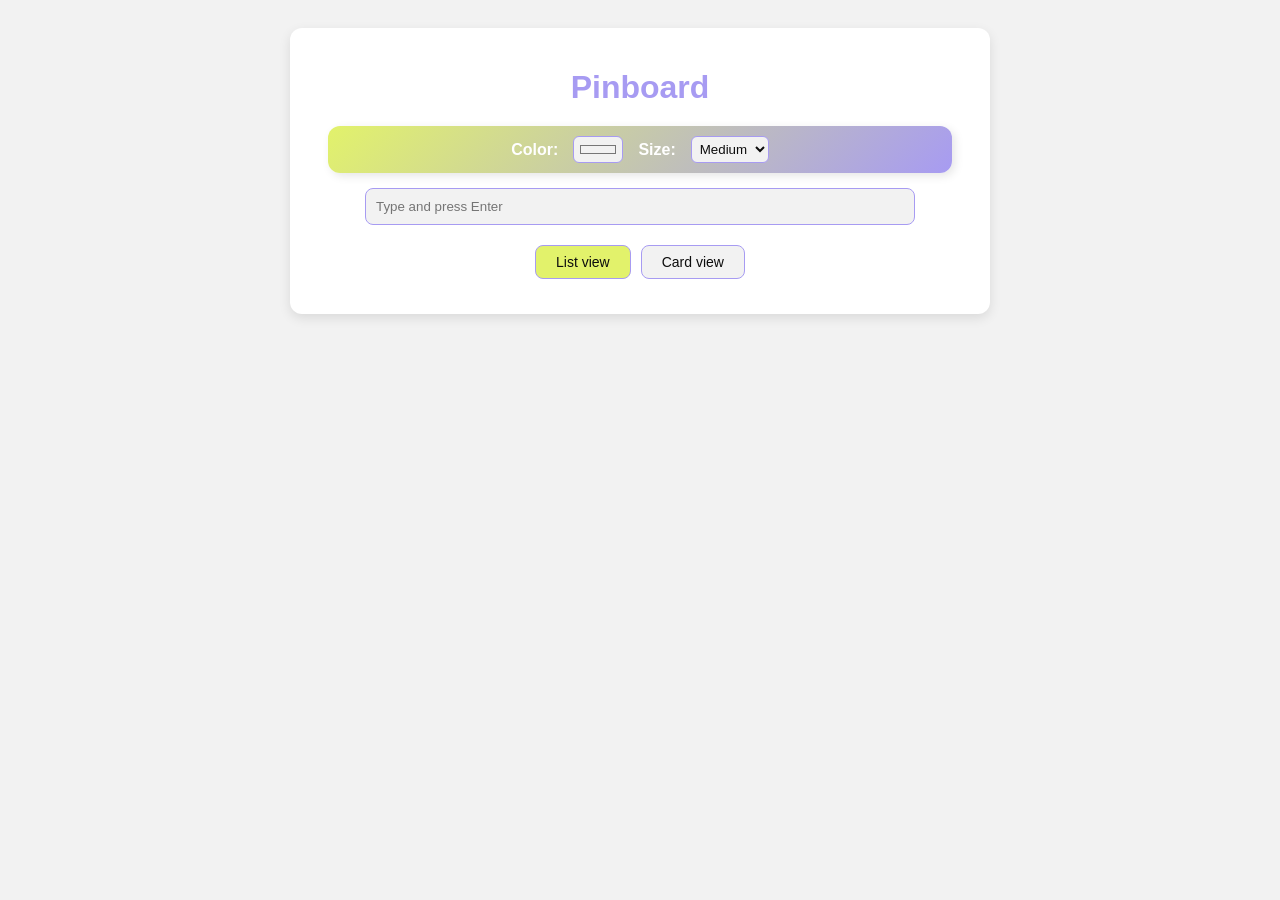
<file: pinboard-project/index.html>
<!DOCTYPE html>
<html lang="en">
<head>
  <meta charset="UTF-8">
  <meta name="viewport" content="width=device-width, initial-scale=1.0">
  <title>Pinboard</title>
  <link rel="stylesheet" href="assets/style.css">
</head>
<body class="list-view">
  <div class="container">
    <h1>Pinboard</h1>

    <div class="controls">
      <label for="colorPicker">Color:</label>
      <input type="color" id="colorPicker" value="#f2f2f2">

      <label for="sizePicker">Size:</label>
      <select id="sizePicker">
        <option value="small">Small</option>
        <option value="medium" selected>Medium</option>
        <option value="large">Large</option>
      </select>
    </div>

    <input id="userInput" type="text" placeholder="Type and press Enter">

    <div class="view-buttons">
      <button id="listViewBtn" class="active">List view</button>
      <button id="cardViewBtn">Card view</button>
    </div>

    <ul id="board" class="board"></ul>
  </div>

  <script src="assets/script.js"></script>
</body>
</html>
</file>
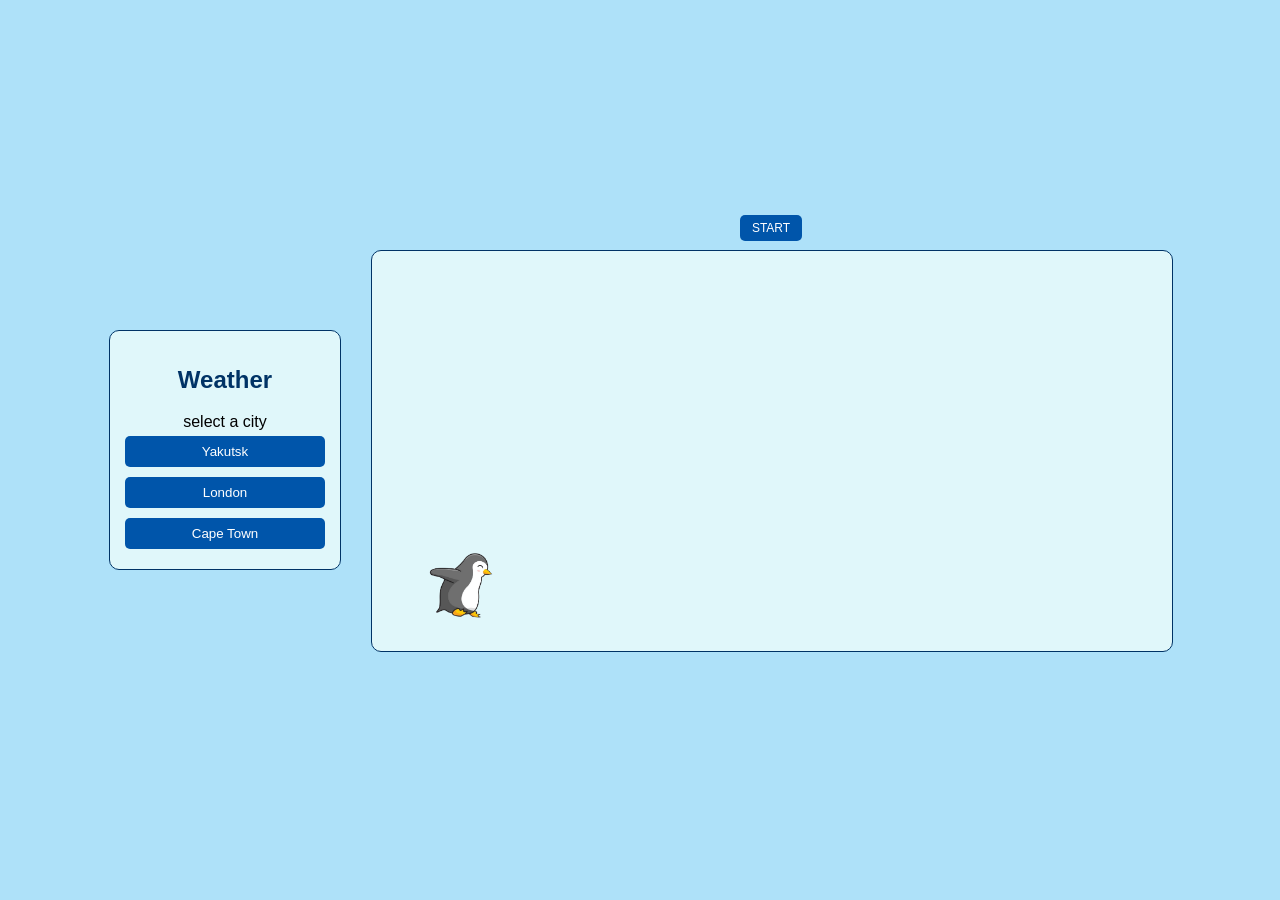
<file: video game - Copia/index.html>
<!DOCTYPE html>
<html lang="it">
<head>
<meta charset="UTF-8">
<meta name="viewport" content="width=device-width, initial-scale=1.0">
<title>Sliding Penguin</title>
<link rel="stylesheet" href="style.css">
</head>
<body>
<div class="layout">

    <div class="weather-box">
        <h2>Weather</h2>
        <div id="weatherInfo">select a city</div>
        <div class="city-buttons">
            <button class="city-btn" data-city="Yakutsk, RU">Yakutsk</button>
            <button class="city-btn" data-city="London, UK">London</button>
           <button class="city-btn" data-city="Cape Town, ZA">Cape Town</button>
        </div>
    </div>

    <div class="game-container">

        <div id="startScreen">
            <button id="startButton">START</button>
        </div>

        <div id="gameOverText" class="hidden">
            <div>GAME OVER</div>
            <button id="restartButton">RESTART</button>
        </div>

        <div class="game">
            <div class="penguin"></div>
        </div>

    </div>

</div>
<script src="script.js"></script>
</body>
</html>
</file>
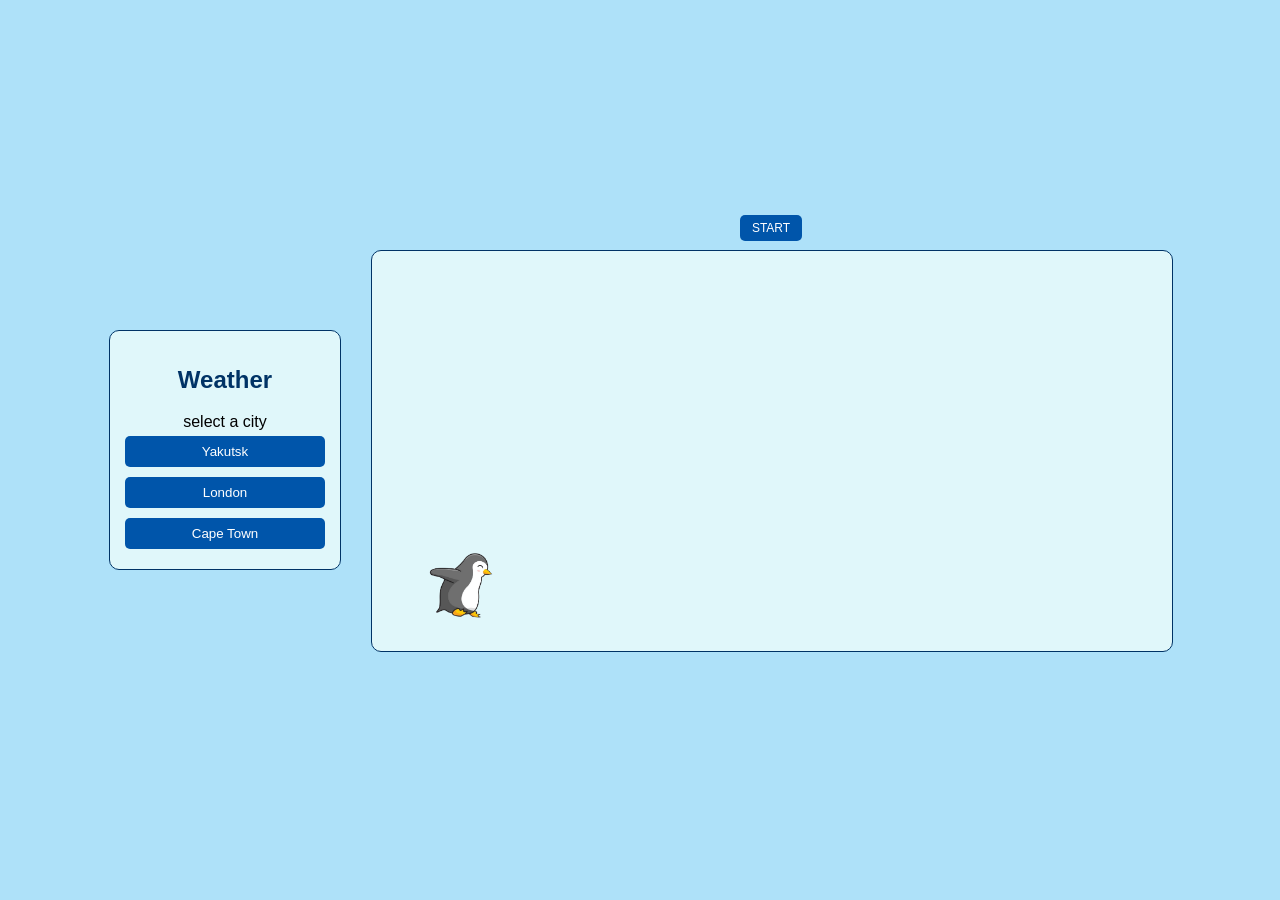
<file: video game/index.html>
<!DOCTYPE html>
<html lang="it">
<head>
<meta charset="UTF-8">
<meta name="viewport" content="width=device-width, initial-scale=1.0">
<title>jumping penguin</title>
<link rel="stylesheet" href="style.css">
</head>
<body>
<div class="layout">

    <div class="weather-box">
        <h2>Weather</h2>
        <div id="weatherInfo">select a city</div>
        <div class="city-buttons">
            <button class="city-btn" data-city="Yakutsk, RU">Yakutsk</button>
            <button class="city-btn" data-city="London, UK">London</button>
           <button class="city-btn" data-city="Cape Town, ZA">Cape Town</button>
        </div>
    </div>

    <div class="game-container">

        <div id="startScreen">
            <button id="startButton">START</button>
        </div>

        <div id="gameOverText" class="hidden">
            <div>GAME OVER</div>
            <button id="restartButton">RESTART</button>
        </div>

        <div class="game">
            <div class="penguin"></div>
        </div>

    </div>

</div>
<script src="script.js"></script>
</body>
</html>
</file>
<file: pinboard-project/assets/style.css>
body {
  background: #f2f2f2;
  color: #0d0d0d;
  font-family: Arial, sans-serif;
  display: flex;
  justify-content: center;
  padding: 20px;
  box-sizing: border-box;
}

.container {
  background: #ffffff;
  border-radius: 12px;
  box-shadow: 0 4px 12px rgba(0,0,0,0.1);
  padding: 20px;
  width: 90%;
  max-width: 700px; 
  box-sizing: border-box;
  overflow: hidden; 
}

h1 {
  text-align: center;
  margin-bottom: 20px;
  color: #a79bf2;
}

input#userInput {
  display: block;
  margin: 0 auto 20px auto;
  width: 80%;
  max-width: 600px;
  padding: 10px;
  border-radius: 8px;
  border: 1px solid #a79bf2;
  background-color: #f2f2f2;
  color: #0d0d0d;
}

.controls {
  display: flex;
  justify-content: center;
  align-items: center;
  gap: 15px;
  margin: 15px auto;
  flex-wrap: wrap;
  width: 90%;
  max-width: 600px;
  background: linear-gradient(135deg, #e2f26b, #a79bf2);
  border-radius: 12px;
  padding: 10px 15px;
  box-shadow: 3px 3px 10px rgba(0,0,0,0.1);
}

.controls label {
  font-size: 16px;
  font-weight: bold;
  color: #ffffff;
}

.controls input[type="color"],
.controls select {
  padding: 4px;
  border-radius: 6px;
  border: 1px solid #a79bf2;
  cursor: pointer;
  background-color: #f2f2f2;
  color: #0d0d0d;
}

.view-buttons {
  display: flex;
  gap: 10px;
  margin: 15px 0;
  justify-content: center;
}

button {
  padding: 8px 20px;
  font-size: 14px;
  cursor: pointer;
  border: 1px solid #a79bf2;
  background: #f2f2f2;
  color: #0d0d0d;
  border-radius: 8px;
  transition: all 0.2s ease;
  display: inline-flex;
  align-items: center;
  justify-content: center;
}

button.active {
  background-color: #e2f26b;
}

button:hover {
  background-color: #a79bf2;
  color: #ffffff;
  transform: scale(1.05);
}

.board {
  display: flex;
  flex-direction: column;
  gap: 10px;
  list-style-type: none;
  padding-left: 0;
  margin: 0;
}

.board li {
  position: relative;
  display: flex;
  justify-content: flex-start;
  align-items: center;
  background-color: #f2f2f2;
  border: 1px solid #a79bf2;
  border-radius: 12px;
  box-shadow: 0 2px 5px rgba(0,0,0,0.1);
  transition: transform 0.2s ease;
  color: #0d0d0d;
  padding: 10px 15px;
  width: 100%;
  box-sizing: border-box;
  overflow-wrap: break-word;
  transition: transform 0.2s ease, background-color 0.2s ease;
}

.board li:hover {
  transform: scale(1.05);
  background-color: #e2f26b;
}

body.card-view .board {
  display: grid;
  grid-template-columns: repeat(auto-fit, minmax(120px, 1fr));
  gap: 12px;
  align-items: start;
  justify-items: stretch;
  width: 100%;
  box-sizing: border-box;
}

body.card-view .board li {
  display: flex;
  flex-direction: column;
  align-items: flex-start;
  justify-content: flex-start;
  margin: 0;
  width: 100%;
  box-sizing: border-box;
  overflow-wrap: break-word;
}

.delete-btn {
  position: absolute;
  top: 50%;
  right: 5px;
  transform: translateY(-50%);
  background: none;
  border: none;
  cursor: pointer;
  color: #a79bf2; 
  font-size: 16px;
  padding: 0;
  line-height: 1;
  visibility: hidden; 
  transition: visibility 0.2s ease;
}

.board li:hover .delete-btn {
  visibility: visible;
  transition: transform 0.2s ease, 
  background-color 0.2s ease, 
  box-shadow 0.2s ease;
}

.delete-btn:hover,
.delete-btn:active {
  color: #a79bf2;
  background: none;
  transform: translateY(-50%);
}


.small {
  font-size: 14px;
  padding: 5px 10px;
}

.medium {
  font-size: 18px;
  padding: 12px 20px;
}

.large {
  font-size: 24px;
  padding: 20px 30px;
}

.delete-btn:hover {
  background: none;
  transform: none;
}

.board li:hover {
  background-color: #f2f2f2; 
  transform: translateY(-3px) scale(1.02); 
  background-color: #e2f26b; 
  box-shadow: 0 6px 10px rgba(0,0,0,0.15);
}

@media (max-width: 600px) {
  body.card-view .board {
    grid-template-columns: repeat(auto-fit, minmax(100px, 1fr));
  }

  .container {
    max-width: 95%;
  }
}
</file>
<file: video game - Copia/style.css>
@font-face {
    font-family: 'WinterDay';
    src: url('font/Winter Day.otf') format('opentype');
}

body {
    margin: 0;
    background-color: #aee1f9;
    display: flex;
    justify-content: center;
    align-items: center;
    height: 100vh;
}

.layout {
    display: flex;
    gap: 30px;
    align-items: center;
}


.weather-box {
    width: 200px;
    padding: 15px;
    background:#e0f7fa;
    border: 1px solid #003366;
    border-radius: 10px;
    font-family: Arial;
    backdrop-filter: blur(5px);
    text-align: center;
}
.weather-box h2 {
    color: #003366;     
    font-weight: bold;  
}

.city-buttons button {
    margin: 5px 0;
    width: 100%;
    padding: 8px;
    background: #0055aa;
    color: white;
    border: none;
    border-radius: 5px;
}

.city-buttons button:hover {
    background: #003366;
}


.game-container {
    position: relative;
    width: 800px;
    height: 400px;
}

.game {
    width: 100%;
    height: 100%;
    border: 1px solid #003366;
    border-radius: 10px;
    overflow: hidden;
    background-color: #e0f7fa; 
    background-size: cover;
}

.game.weather-snow { 
    background-color: #ffffff; 
    background-image: url('img/snow.png'); 
    background-size: 60%; 
    background-position: 50% 30px; 
    background-repeat: no-repeat; 
}

.game.weather-clouds { 
    background-color: #f3f3f3; 
    background-image: url('img/clouds.png'); 
    background-size: 60%; 
    background-position: 50% 30px; 
    background-repeat: no-repeat; 
}

.game.weather-clear { 
    background-color: #fbfbe8; 
    background-image: url('img/sun.png'); 
    background-size: 60%; 
    background-position: 50% 30px; 
    background-repeat: no-repeat; 
}


.penguin {
    position: absolute;
    bottom: 0;
    left: 50px;
    width: 80px;
    height: 100px;
    background-image: url('img/Pinguino.png');
    background-size: contain;
    background-repeat: no-repeat;
}


#startScreen {
    position: absolute;
    top: -20px;  
    left: 0;
    width: 100%;
    height: auto;
    background: transparent;
    z-index: 20;
}


#startButton, #restartButton {
    font-family: Arial, sans-serif;
    font-size: 12px;
    padding: 6px 12px;
    cursor: pointer;
    background-color: #0055aa;
    color: white;
    border: none;
    border-radius: 5px;
    display: block;
    margin: auto;
    transition: background-color 0.3s ease;
    position: relative;
    top: -15px;   
}

#startButton:hover, #restartButton:hover { 
    background-color: #003366; 
}

#gameOverText {
    position: absolute;
    top: -120px;
    width: 100%;
    text-align: center;
    font-family: 'WinterDay';
    font-size: 70px;
    color: #003366;
    text-shadow: 3px 3px 5px #ffffff;
    z-index: 10;
    opacity: 0;
    transition: opacity 1s ease-in-out;
}

#gameOverText.show { 
    opacity: 1; 
}

.hidden { display: none; }


.falling { 
    position: absolute; 
    width: 40px; 
    height: 40px; 
}

.fish {
    position: absolute;
    width: 55px;
    height: 55px;
    background-image: url('img/fish.png');
    background-size: contain;
    background-repeat: no-repeat;
}

.danger[data-shape="snow-square"] {
    width: 30px;
    height: 30px;
    background: #FAF8F8;    
    border: 3px solid #EDEDED;
    border-radius: 50%;      
    position: absolute;
}

.danger[data-shape="clouds-square"] {
    width: 30px;
    height: 30px;
    background: #C0C0C0;   
    border: 3px solid #999999;
    border-radius: 50%;     
    position: absolute;
}

.danger[data-shape="clear-square"] {
    width: 30px;
    height: 30px;
    background: #EFFDFD;    
    border: 3px solid #D4F6F7;
    border-radius: 50%;      
    position: absolute;
}
</file>
<file: video game/style.css>
@font-face {
    font-family: 'WinterDay';
    src: url('font/Winter Day.otf') format('opentype');
}

body {
    margin: 0;
    background-color: #aee1f9;
    display: flex;
    justify-content: center;
    align-items: center;
    height: 100vh;
}

.layout {
    display: flex;
    gap: 30px;
    align-items: center;
}


.weather-box {
    width: 200px;
    padding: 15px;
    background:#e0f7fa;
    border: 1px solid #003366;
    border-radius: 10px;
    font-family: Arial;
    backdrop-filter: blur(5px);
    text-align: center;
}
.weather-box h2 {
    color: #003366;     
    font-weight: bold;  
}

.city-buttons button {
    margin: 5px 0;
    width: 100%;
    padding: 8px;
    background: #0055aa;
    color: white;
    border: none;
    border-radius: 5px;
}

.city-buttons button:hover {
    background: #003366;
}


.game-container {
    position: relative;
    width: 800px;
    height: 400px;
}

.game {
    width: 100%;
    height: 100%;
    border: 1px solid #003366;
    border-radius: 10px;
    overflow: hidden;
    background-color: #e0f7fa; 
    background-size: cover;
}

.game.weather-snow { 
    background-color: #ffffff; 
    background-image: url('img/snow.png'); 
    background-size: 60%; 
    background-position: 50% 30px; 
    background-repeat: no-repeat; 
}

.game.weather-clouds { 
    background-color: #f3f3f3; 
    background-image: url('img/clouds.png'); 
    background-size: 60%; 
    background-position: 50% 30px; 
    background-repeat: no-repeat; 
}

.game.weather-clear { 
    background-color: #fbfbe8; 
    background-image: url('img/sun.png'); 
    background-size: 60%; 
    background-position: 50% 30px; 
    background-repeat: no-repeat; 
}


.penguin {
    position: absolute;
    bottom: 0;
    left: 50px;
    width: 80px;
    height: 100px;
    background-image: url('img/Pinguino.png');
    background-size: contain;
    background-repeat: no-repeat;
}


#startScreen {
    position: absolute;
    top: -20px;  
    left: 0;
    width: 100%;
    height: auto;
    background: transparent;
    z-index: 20;
}


#startButton, #restartButton {
    font-family: Arial, sans-serif;
    font-size: 12px;
    padding: 6px 12px;
    cursor: pointer;
    background-color: #0055aa;
    color: white;
    border: none;
    border-radius: 5px;
    display: block;
    margin: auto;
    transition: background-color 0.3s ease;
    position: relative;
    top: -15px;   
}

#startButton:hover, #restartButton:hover { 
    background-color: #003366; 
}

#gameOverText {
    position: absolute;
    top: -120px;
    width: 100%;
    text-align: center;
    font-family: 'WinterDay';
    font-size: 70px;
    color: #003366;
    text-shadow: 3px 3px 5px #ffffff;
    z-index: 10;
    opacity: 0;
    transition: opacity 1s ease-in-out;
}

#gameOverText.show { 
    opacity: 1; 
}

.hidden { display: none; }


.falling { 
    position: absolute; 
    width: 40px; 
    height: 40px; 
}

.fish {
    position: absolute;
    width: 55px;
    height: 55px;
    background-image: url('img/fish.png');
    background-size: contain;
    background-repeat: no-repeat;
}

.danger[data-shape="snow-square"] {
    width: 30px;
    height: 30px;
    background: #FAF8F8;    
    border: 3px solid #EDEDED;
    border-radius: 50%;      
    position: absolute;
}

.danger[data-shape="clouds-square"] {
    width: 30px;
    height: 30px;
    background: #C0C0C0;   
    border: 3px solid #999999;
    border-radius: 50%;     
    position: absolute;
}

.danger[data-shape="clear-square"] {
    width: 30px;
    height: 30px;
    background: #EFFDFD;    
    border: 3px solid #D4F6F7;
    border-radius: 50%;      
    position: absolute;
}
</file>
